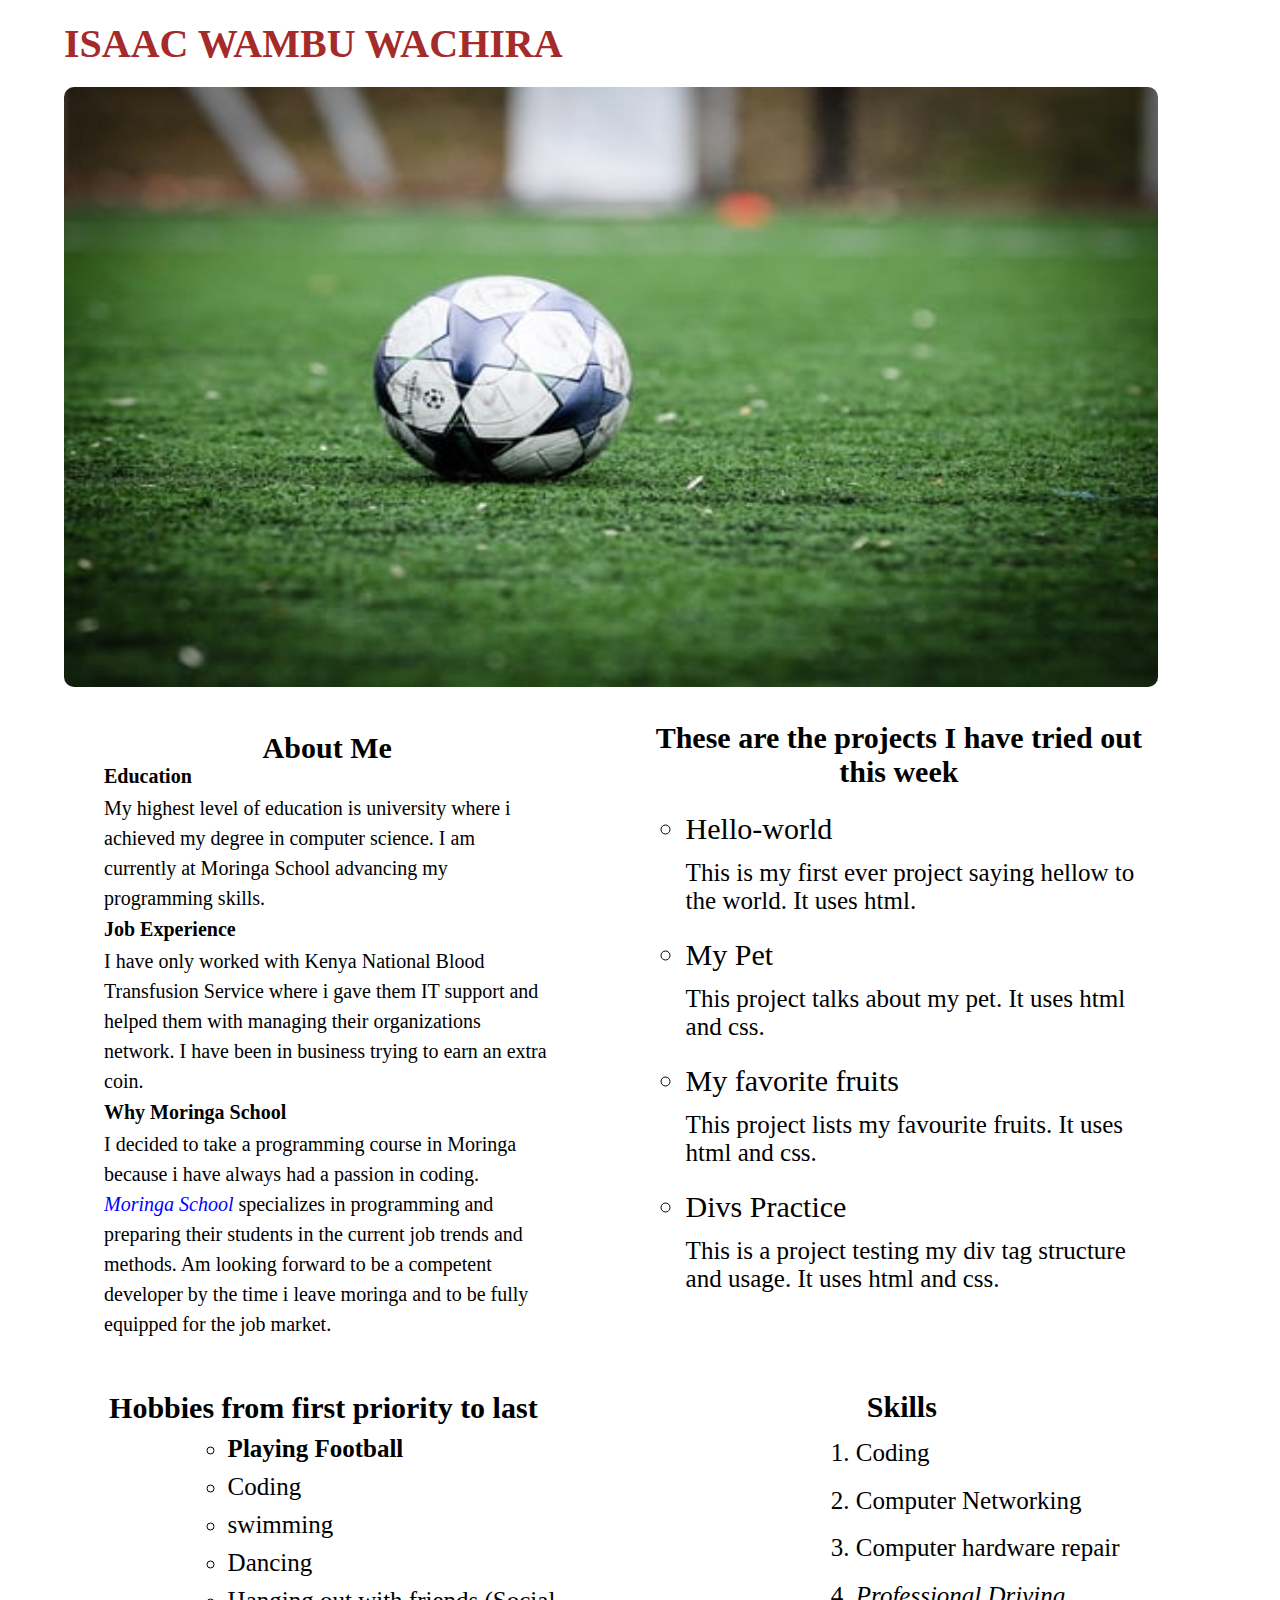
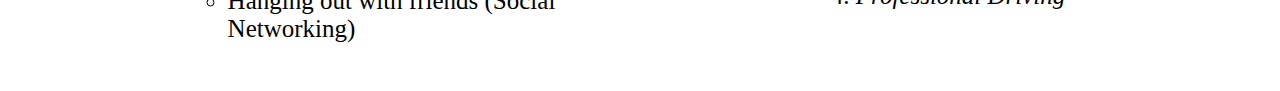
<file: index.html>
<!DOCTYPE html>
<html lang="en">
<head>
    <meta charset="UTF-8">
    <meta http-equiv="X-UA-Compatible" content="IE=edge">
    <meta name="viewport" content="width=device-width, initial-scale=1.0">
    <title>Document</title>
    <link rel="stylesheet" href="css/style.css">
</head>
<body>
    <h2 class="name">ISAAC WAMBU WACHIRA</h2>
    <div class="section1">
        <div class="image">
            <img src="images/isaac.jpeg" alt="Isaac">
        </div>
        <div class="myprojects">
            <h2>These are the projects I have tried out this week</h2>
            <ul>
                <li><a href="hello-world.html">Hello-world</a></li>
                <P>This is my first ever project saying hellow to the world. It uses html.</P>
                <li><a href="pet.html">My Pet</a></li>
                <p>This project talks about my pet. It uses html and css.</p>
                <li><a href="fruit.html">My favorite fruits</a></li>
                <p>This project lists my favourite fruits. It uses html and css.</p>
                <li><a href="div.html">Divs Practice</a></li>
                <p>This is a project testing my div tag structure and usage. It uses html and css.</p>
            </ul>
        </div>
        <div class="background-infor">
            <h3>About Me</h3>
            <h4>Education</h4>
            <p>My highest level of education is university where i achieved my degree in computer science. I am currently at Moringa School advancing my programming skills.</p>
            <h4>Job Experience</h4>
            <p>I have only worked with Kenya National Blood Transfusion Service where i gave them IT support and helped them with managing their organizations network. I have been in business trying to earn an extra coin.</p>
            <h4>Why Moringa School</h4>
            <p>I decided to take a programming course in Moringa because i have always had a passion in coding. <span>Moringa School</span> specializes in programming and preparing their students in the current job trends and methods. Am looking forward to be a competent developer by the time i leave moringa and to be fully equipped for the job market.</p>
        </div>
    </div>
    <div class="section2">
        <div class="hobbies">
            <h3>Hobbies from first priority to last</h3>
            <ul>
                <li><strong>Playing Football</strong></li>
                <li>Coding</li>
                <li>swimming</li>
                <li>Dancing</li>
                <li>Hanging out with friends (Social Networking)</li>

            </ul>
        </div>
        <div class="skills">
            <h3>Skills</h3>
            <ol>
                <li>Coding</li>
                <li>Computer Networking</li>
                <li>Computer hardware repair</li>
                <li><em>Professional Driving</em></li>
            </ol>
        </div>
    </div>
</body>
</html>
</file>
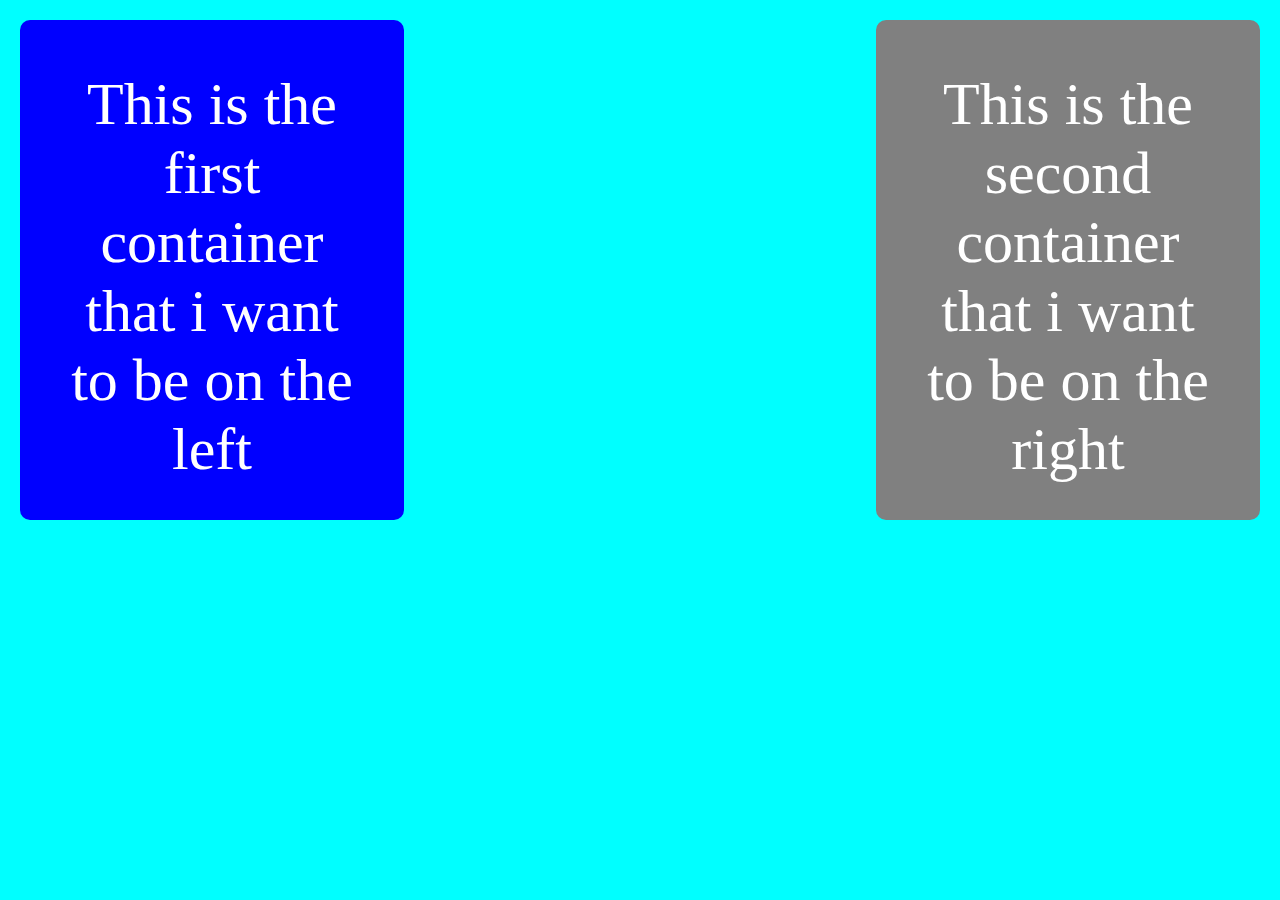
<file: div.html>
<!DOCTYPE html>
<html lang="en">
<head>
    <meta charset="UTF-8">
    <meta http-equiv="X-UA-Compatible" content="IE=edge">
    <meta name="viewport" content="width=device-width, initial-scale=1.0">
    <title>Document</title>
    <link rel="stylesheet" href="css/div.css">
</head>
<body>
    <div class="container1">
        <p>This is the first container that i want to be on the left</p>
    </div>
    <div class="container2">
        <p>This is the second container that i want to be on the right</p>
    </div>
</body>
</html>
</file>
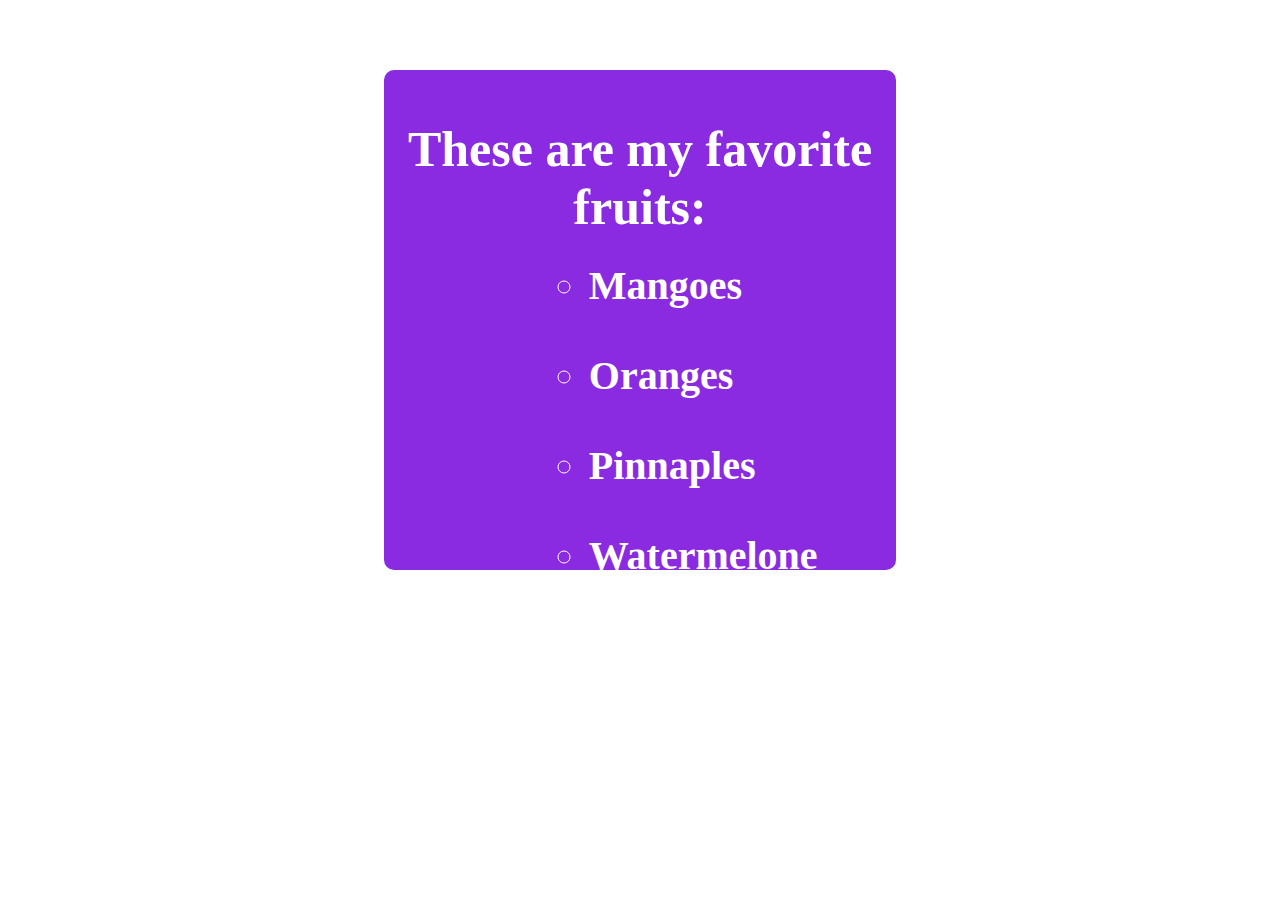
<file: fruit.html>
<!DOCTYPE html>
<html lang="en">
<head>
    <meta charset="UTF-8">
    <meta http-equiv="X-UA-Compatible" content="IE=edge">
    <meta name="viewport" content="width=device-width, initial-scale=1.0">
    <title>Document</title>
    <link rel="stylesheet" href="css/fruit.css">
</head>
<body>
    <div class="fruits">
        <h1>These are my favorite fruits:</h1>
        <ul>
            <li>Mangoes</li>
            <li>Oranges</li>
            <li>Pinnaples</li>
            <li>Watermelone</li>
        </ul>
    </div>
</body>
</html>
</file>
<file: css/style.css>
*{
    padding: 0;
    margin: 0;
}
body{
    background-image: url("https://media.istockphoto.com/photos/white-wood-surface-natural-texture-background-picture-id1267047371?b=1&k=20&m=1267047371&s=170667a&w=0&h=wGIlh_VToQiWxdaQzcvGq3TDKjRGpnNl1gWdyviAYOE=");
}
span{
    color: blue;
    font-style: italic;
}
.image img{
    border-radius: 10px;
    width: 89%;
    height: 600px;

   
}
.image{
   margin-left: 10%;
}
.name{
    margin-left: 40%;
    margin-top: 20px;
    margin-bottom: 20px;
    color: brown;
    font-size: 40px;
}
.myprojects{
    margin-top: 20px;
    background-color: white;
    width: 38%;
    height: 470px;
    float: right;
    margin-right: 10%;
    padding: 10px;
    border-radius: 10px;
}
.myprojects h2{
    text-align: center;
    font-size: 30px;
}
.myprojects p{
    font-size: 25px;
    margin-left: 30px;
}
.myprojects ul li a{
    text-decoration: none;
    color: black;

}
.myprojects ul li{
    margin-left: 30px;
    list-style: circle;
    font-size: 30px;
    margin-top: 10px;
    line-height: 2;
    
}
.background-infor{
    background-color:white;
    width: 38%;
    height: 450px;
    float: left;
    margin-left: 10%;
    padding: 20px;
    border-radius: 10px;
    margin-top: 20px;
}
.background-infor h3{
    font-size: 30px;
    text-align: center;
}
.background-infor h4{
    font-size: 20px;
    margin-left: 20px;
    margin-right: 20px;
}
.background-infor p{
    font-size: 20px;
    margin-top: 5px;
    line-height: 1.5;
    margin-left: 20px;
    margin-right: 20px;
    margin-bottom: 5px;
}
.section2{
    display: flex;
    clear: both;
    margin-top: 20px;
}
.skills{
    background-color: white;
    width: 1000px;
    height: 250px;
    float: right;
    padding: 20px;
    border-radius: 10px;
    margin-top: 19px;
    margin-left: 15px;
    margin-right: 10%;
    margin-bottom: 30px;
}
.skills h3{
    text-align: center;
    font-size: 30px;

}
.skills ol li{
    margin-left: 40%;
    font-size: 25px;
    margin-top: 10px;
    line-height: 1.5;
}
.hobbies{
    background-color: white;
    width: 1040px;
    height: 250px;
    float: left;
    padding: 20px;
    margin-top: 20px;
    border-radius: 10px;
    margin-top: 20px;
    margin-right: 5px;
    margin-left: 10%;
    margin-bottom: 30px;
}
.hobbies h3{
    font-size: 30px;
    text-align: center;
}
.hobbies ul li{
    font-size: 25px;
    list-style: circle;
    margin-left: 30%;
    margin-top: 10px;
    margin-bottom: 5px;
}
@media (max-width: 1689px){
    *{
        padding: 0;
        margin: 0;
    }
    body{
        background-image: url("https://media.istockphoto.com/photos/white-wood-surface-natural-texture-background-picture-id1267047371?b=1&k=20&m=1267047371&s=170667a&w=0&h=wGIlh_VToQiWxdaQzcvGq3TDKjRGpnNl1gWdyviAYOE=");
    }
    span{
        color: blue;
        font-style: italic;
    }
    .image img{
        border-radius: 10px;
        width: 90%;
        height: 600px;
    
       
    }
    .image{
       margin-left: 5%;
    }
    .name{
        margin-left: 5%;
        margin-top: 20px;
        margin-bottom: 20px;
        color: brown;
        font-size: 40px;
    }
    .myprojects{
        margin-top: 20px;
        background-color: white;
        width: 38%;
        height: 600px;
        
        margin-right: 10%;
        padding: 10px;
        border-radius: 10px;
    }
    .myprojects h2{
        text-align: center;
        font-size: 30px;
    }
    .myprojects p{
        font-size: 25px;
        margin-left: 30px;
    }
    .myprojects ul li a{
        text-decoration: none;
        color: black;
    
    }
    .myprojects ul li{
        margin-left: 30px;
        list-style: circle;
        font-size: 30px;
        margin-top: 10px;
        line-height: 2;
        
    }
    .background-infor{
        background-color:white;
        width: 38%;
        height: 600px;
        
        margin-left: 5%;
        padding: 20px;
        border-radius: 10px;
        margin-top: 20px;
    }
    .background-infor h3{
        font-size: 30px;
        text-align: center;
    }
    .background-infor h4{
        font-size: 20px;
        margin-left: 20px;
        margin-right: 20px;
    }
    .background-infor p{
        font-size: 20px;
        margin-top: 5px;
        line-height: 1.5;
        margin-left: 20px;
        margin-right: 20px;
        margin-bottom: 5px;
    }
    .section2{
        display: flex;
        clear:
        margin-top: 20px;
    }
    .skills{
        background-color: white;
        width: 1000px;
        height: 250px;
        
        padding: 20px;
        border-radius: 10px;
        margin-top: 19px;
        margin-left: 5%;
        margin-right: 10%;
        margin-bottom: 30px;
    }
    .skills h3{
        text-align: center;
        font-size: 30px;
    
    }
    .skills ol li{
        margin-left: 40%;
        font-size: 25px;
        margin-top: 10px;
        line-height: 1.5;
    }
    .hobbies{
        background-color: white;
        width: 1040px;
        height: 250px;
        
        padding: 20px;
        margin-top: 20px;
        border-radius: 10px;
        margin-top: 20px;
        margin-right: 5px;
        margin-left: 5%;
        margin-bottom: 30px;
    }
    .hobbies h3{
        font-size: 30px;
        text-align: center;
    }
    .hobbies ul li{
        font-size: 25px;
        list-style: circle;
        margin-left: 30%;
        margin-top: 10px;
        margin-bottom: 5px;
    }
}
@media (max-width: 1200px){
    *{
        padding: 0;
        margin: 0;
    }
    body{
        background-image: url("https://media.istockphoto.com/photos/white-wood-surface-natural-texture-background-picture-id1267047371?b=1&k=20&m=1267047371&s=170667a&w=0&h=wGIlh_VToQiWxdaQzcvGq3TDKjRGpnNl1gWdyviAYOE=");
    }
    span{
        color: blue;
        font-style: italic;
    }
    .image img{
        border-radius: 10px;
        width: 90%;
        height: 600px;
    
       
    }
    .image{
       margin-left: 5%;
    }
    .name{
        margin-left: 5%;
        margin-top: 20px;
        margin-bottom: 20px;
        color: brown;
        font-size: 40px;
    }
    .myprojects{
        margin-top: 20px;
        background-color: white;
        width: 38%;
        height: 900px;
        
        margin-right: 10%;
        padding: 10px;
        border-radius: 10px;
    }
    .myprojects h2{
        text-align: center;
        font-size: 30px;
    }
    .myprojects p{
        font-size: 25px;
        margin-left: 30px;
    }
    .myprojects ul li a{
        text-decoration: none;
        color: black;
    
    }
    .myprojects ul li{
        margin-left: 30px;
        list-style: circle;
        font-size: 30px;
        margin-top: 10px;
        line-height: 2;
        
    }
    .background-infor{
        background-color:white;
        width: 38%;
        height: 900px;
        
        margin-left: 5%;
        padding: 20px;
        border-radius: 10px;
        margin-top: 20px;
    }
    .background-infor h3{
        font-size: 30px;
        text-align: center;
    }
    .background-infor h4{
        font-size: 20px;
        margin-left: 20px;
        margin-right: 20px;
    }
    .background-infor p{
        font-size: 20px;
        margin-top: 5px;
        line-height: 1.5;
        margin-left: 20px;
        margin-right: 20px;
        margin-bottom: 5px;
    }
    .section2{
        display: flex;
        clear:
        margin-top: 20px;
    }
    .skills{
        background-color: white;
        width: 1000px;
        height: 400px;
        
        padding: 20px;
        border-radius: 10px;
        margin-top: 19px;
        margin-left: 5%;
        margin-right: 10%;
        margin-bottom: 30px;
    }
    .skills h3{
        text-align: center;
        font-size: 30px;
    
    }
    .skills ol li{
        margin-left: 40%;
        font-size: 25px;
        margin-top: 10px;
        line-height: 1.5;
    }
    .hobbies{
        background-color: white;
        width: 1040px;
        height: 400px;
        
        padding: 20px;
        margin-top: 20px;
        border-radius: 10px;
        margin-top: 20px;
        margin-right: 5px;
        margin-left: 5%;
        margin-bottom: 30px;
    }
    .hobbies h3{
        font-size: 30px;
        text-align: center;
    }
    .hobbies ul li{
        font-size: 25px;
        list-style: circle;
        margin-left: 30%;
        margin-top: 10px;
        margin-bottom: 5px;
    }
}
@media (max-width: 795px){
    *{
        padding: 0;
        margin: 0;
    }
    body{
        background-image: url("https://media.istockphoto.com/photos/white-wood-surface-natural-texture-background-picture-id1267047371?b=1&k=20&m=1267047371&s=170667a&w=0&h=wGIlh_VToQiWxdaQzcvGq3TDKjRGpnNl1gWdyviAYOE=");
    }
    span{
        color: blue;
        font-style: italic;
    }
    .image img{
        border-radius: 10px;
        width: 90%;
        height: 600px;
    
       
    }
    .image{
       margin-left: 5%;
    }
    .name{
        margin-left: 5%;
        margin-top: 20px;
        margin-bottom: 20px;
        color: brown;
        font-size: 40px;
    }
    .myprojects{
        margin-top: 20px;
        background-color: white;
        width: 38%;
        height: 1500px;
        
        margin-right: 50%;
        padding: 10px;
        border-radius: 10px;
    }
    .myprojects h2{
        text-align: center;
        font-size: 30px;
    }
    .myprojects p{
        font-size: 25px;
        margin-left: 30px;
    }
    .myprojects ul li a{
        text-decoration: none;
        color: black;
    
    }
    .myprojects ul li{
        margin-left: 30px;
        list-style: circle;
        font-size: 30px;
        margin-top: 10px;
        line-height: 2;
        
    }
    .background-infor{
        background-color:white;
        width: 38%;
        height: 2500px;
        margin-left: 5%;
        padding: 20px;
        border-radius: 10px;
        margin-top: 20px;
    }
    .background-infor h3{
        font-size: 30px;
        text-align: center;
    }
    .background-infor h4{
        font-size: 20px;
        margin-left: 20px;
        margin-right: 20px;
    }
    .background-infor p{
        font-size: 20px;
        margin-top: 5px;
        line-height: 1.5;
        margin-left: 20px;
        margin-right: 20px;
        margin-bottom: 5px;
    }
    .skills{
        background-color: white;
        width: 1000px;
        height: 400px;
        border-radius: 10px;
        margin-top: 19px;
        margin-right: 20%;
        margin-bottom: 30px;
    }
    .skills h3{
        text-align: center;
        font-size: 30px;
    
    }
    .skills ol li{
        margin-left: 20%;
        font-size: 20px;
        margin-top: 10px;
        line-height: 1.5;
        margin-right: 15%;
    }
    .hobbies{
        background-color: white;
        width: 1040px;
        height: 500px;
        padding: 5%;
        margin-top: 20px;
        border-radius: 10px;
        margin-top: 20px;
        margin-left: 5%;
        margin-bottom: 30px;
    }
    .hobbies h3{
        font-size: 30px;
        text-align: center;
    }
    .hobbies ul li{
        font-size: 25px;
        list-style: circle;
        margin-left: 10%;
        margin-top: 10px;
        margin-bottom: 5px;
        margin-right: 10%;
        padding-right:10%;
    }
}
</file>
<file: css/div.css>
*{
    padding:0;
    margin:0;
}
body{
    background-color: cyan;
}
.container1{
    float: left;
    width: 30%;
    height: 500px;
    background-color: blue;
    margin: 20px;
    border-radius: 10px;
}
.container1 p{
    color: white;
    font-size: 60px;
    text-align: center;
    padding: 50px;
}
.container2{
    float: right;
    width: 30%;
    height: 500px;
    background-color: grey;
    margin: 20px;
    border-radius: 10px;
}
.container2 p{
    color: white;
    font-size: 60px;
    text-align: center;
    padding: 50px;
}
</file>
<file: css/fruit.css>
*{
    padding: 0;
    margin: 0;
}
body{
    background-image: url("https://media.istockphoto.com/photos/white-wood-surface-natural-texture-background-picture-id1267047371?b=1&k=20&m=1267047371&s=170667a&w=0&h=wGIlh_VToQiWxdaQzcvGq3TDKjRGpnNl1gWdyviAYOE=");
}
.fruits{
    width: 40%;
    height: 500px;
    background-color: blueviolet;
    border-radius: 10px;
    margin: auto;
    margin-top: 70px;
}
.fruits h1{
    color: white;
    font-size: 50px;
    text-align: center;
    padding-top: 50px;
}
.fruits ul li{
    list-style-type: circle;
    margin-left:40%;
    font-size: 40px;
    color: white;
    font-weight: bold;
    line-height: 2;
    margin-top:10px;
}
</file>
